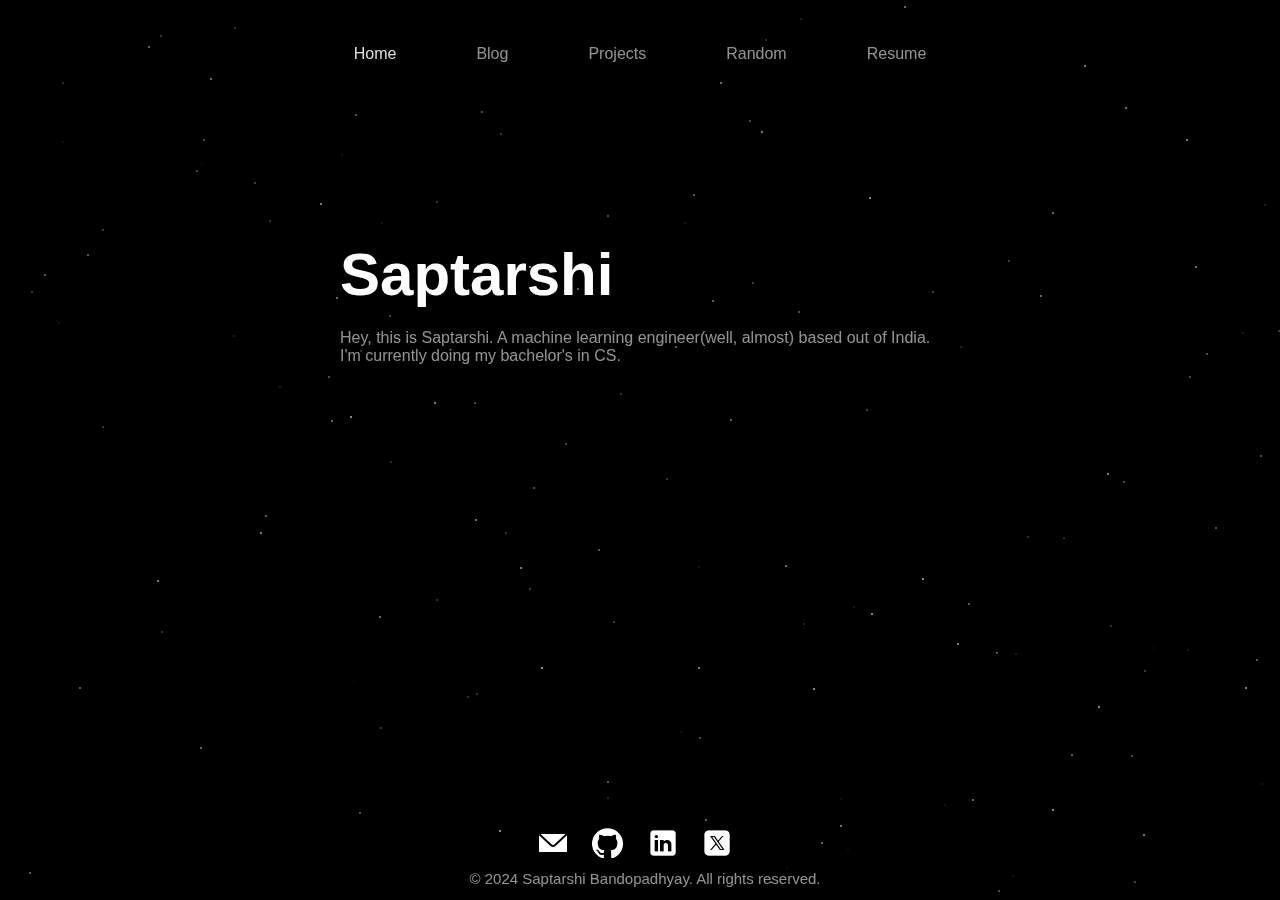
<file: index.html>
<!DOCTYPE html>
<html lang="en">

<head>
    <meta charset="UTF-8">
    <meta name="viewport" content="width=device-width, initial-scale=1.0">
    <title>Saptarshi</title>
    <link rel="stylesheet" href="./css/styles.css">
    <link rel="icon" href="./img/favicon-32x32.png" type="image/x-icon">
</head>

<body>
    <div id="dots-container"></div>
    <header>
        <nav>
            <ul>
                <li><a href="/index.html" class="active">Home</a></li>
                <li><a href="/blogs.html">Blog</a></li>
                <li><a href="/projects.html">Projects</a></li>
                <li><a href="/random.html">Random</a></li>
                <li><a href="https://drive.google.com/file/d/1vPnDOTjCx_onhcc956pm062nL6nesW4L/view?usp=drive_link"
                        target="_blank">Resume</a></li>
                </li>
            </ul>
        </nav>
    </header>

    <main>
        <section id="home">
            <div class="content">
                <h1 data-value="Saptarshi">Saptarshi</h1>
                <p>Hey, this is Saptarshi. A machine learning engineer(well, almost) based out of India. I'm currently
                    doing my bachelor's in CS.</p>
            </div>
        </section>
    </main>

    <footer>
        <ul class="social-links">
            <li><a href="https://mail.google.com/mail/u/0/?fs=1&to=bandopadhyaysaptarshi@gmail.com&tf=cm"
                    target="_blank">
                    <img src="./img/email.png" alt="Email">
                </a></li>
            <li><a href="https://github.com/Saptarshi-Bandopadhyay" target="_blank">
                    <img src="./img/github.png" alt="Github">
                </a></li>
            <li><a href="https://linkedin.com/in/saptarshi003" target="_blank">
                    <img src="./img/linkedin.png" alt="Linkedin">
                </a></li>
            <li><a href="https://twitter.com/saptarshi_021" target="_blank">
                    <img src="./img/X.png" alt="X">
                </a></li>
        </ul>
        <p>&copy; 2024 Saptarshi Bandopadhyay. All rights reserved.</p>
    </footer>


    <script src="./js/script.js"></script>
</body>

</html>
</file>
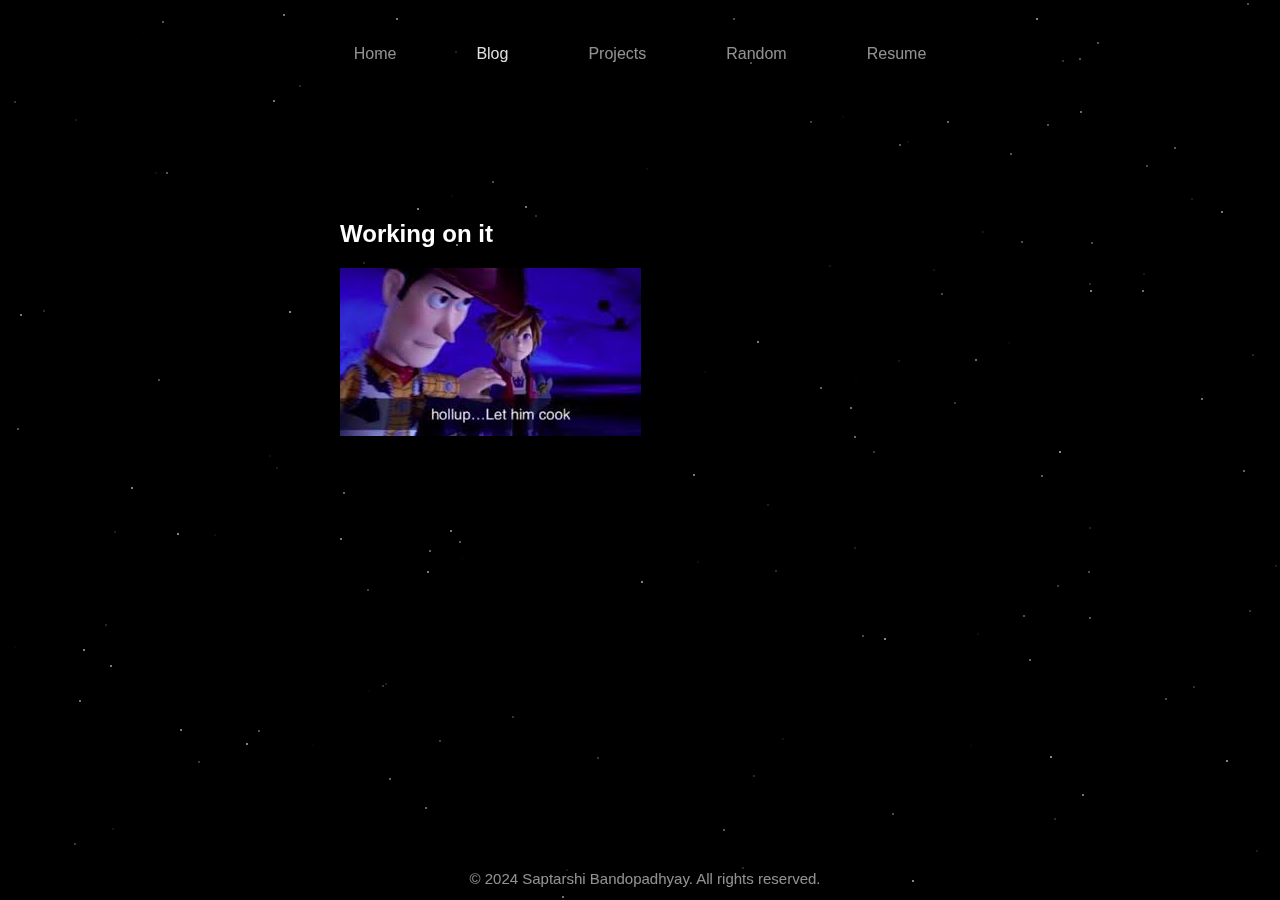
<file: blogs.html>
<!DOCTYPE html>
<html lang="en">

<head>
    <meta charset="UTF-8">
    <meta name="viewport" content="width=device-width, initial-scale=1.0">
    <title>Saptarshi</title>
    <link rel="stylesheet" href="./css/styles.css">
    <link rel="icon" href="./img/favicon-32x32.png" type="image/x-icon">
</head>

<body>
    <div id="dots-container"></div>
    <header>
        <nav>
            <ul>
                <li><a href="/index.html">Home</a></li>
                <li><a href="/blogs.html" , class="active">Blog</a></li>
                <li><a href="/projects.html">Projects</a></li>
                <li><a href="/random.html">Random</a></li>
                <li><a href="https://drive.google.com/file/d/1vPnDOTjCx_onhcc956pm062nL6nesW4L/view?usp=drive_link"
                        target="_blank">Resume</a></li>
            </ul>
        </nav>
    </header>
    <main>
        <section id="home">
            <div class="content">
                <h2>Working on it</h2>
                <img src="./img/lethimcook.jpeg" alt="Let_him_cook">
            </div>
        </section>
    </main>
    <footer>
        <p>&copy; 2024 Saptarshi Bandopadhyay. All rights reserved.</p>
    </footer>
    <!-- Your HTML content goes here -->
    <script src="./js/script.js"></script>
</body>

</html>
</file>
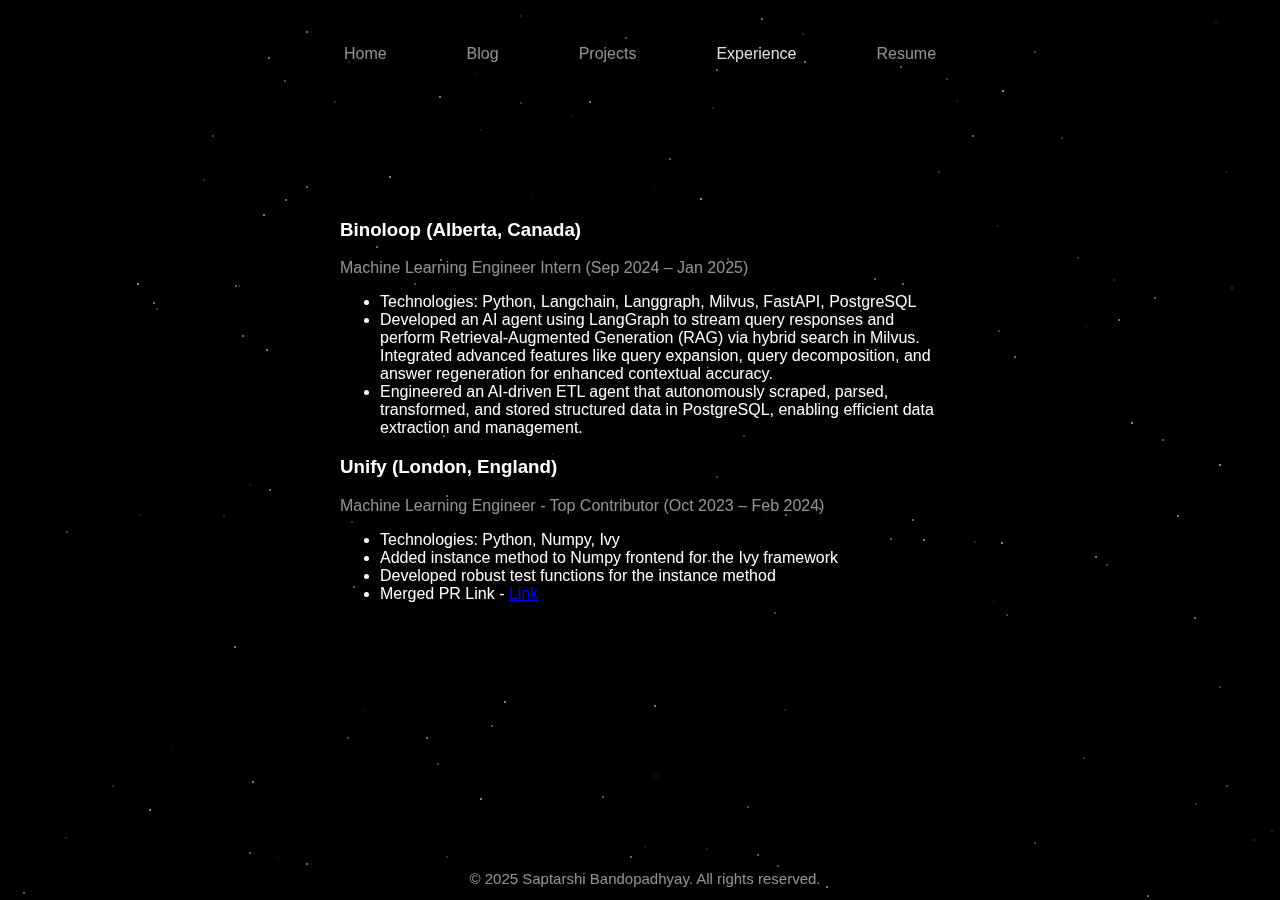
<file: experience.html>
<!DOCTYPE html>
<html lang="en">

<head>
    <meta charset="UTF-8">
    <meta name="viewport" content="width=device-width, initial-scale=1.0">
    <title>Saptarshi</title>
    <link rel="stylesheet" href="./css/styles.css">
    <link rel="icon" href="./img/favicon-32x32.png" type="image/x-icon">
</head>

<body>
    <div id="dots-container"></div>
    <header>
        <nav>
            <ul>
                <li><a href="/index.html">Home</a></li>
                <li><a href="/blogs.html">Blog</a></li>
                <li><a href="/projects.html">Projects</a></li>
                <li><a href="/experience.html" , class="active">Experience</a></li>
                <li><a href="https://drive.google.com/file/d/1vKkbekBBxkHCdyqANv6iixoAEM2cmeEX/view?usp=drive_link"
                        target="_blank">Resume</a></li>
            </ul>
        </nav>
    </header>
    <main class="experience-main">
        <section id="home">
            <div class="content">
                <section class="experience" id="experience1">
                    <h3>Binoloop (Alberta, Canada)</h3>
                    <p>Machine Learning Engineer Intern (Sep 2024 – Jan 2025)</p>
                    <ul>
                        <li>Technologies: Python, Langchain, Langgraph, Milvus, FastAPI, PostgreSQL
                        <li>Developed an AI agent using LangGraph to stream query responses and perform
                            Retrieval-Augmented
                            Generation (RAG) via hybrid search in Milvus. Integrated advanced features like query
                            expansion, query
                            decomposition, and answer regeneration for enhanced contextual accuracy.</li>
                        <li>Engineered an AI-driven ETL agent that autonomously scraped, parsed, transformed, and stored
                            structured
                            data in PostgreSQL, enabling efficient data extraction and management.</li>
                    </ul>
                </section>

                <section class="experience" id="experience2">
                    <h3>Unify (London, England)</h3>
                    <p>Machine Learning Engineer - Top Contributor (Oct 2023 – Feb 2024)</p>
                    <ul>
                        <li>Technologies: Python, Numpy, Ivy</li>
                        <li>Added instance method to Numpy frontend for the Ivy framework</li>
                        <li>Developed robust test functions for the instance method</li>
                        <li>Merged PR Link - <a href="https://github.com/unifyai/ivy/pull/22199">Link</a></li>
                    </ul>
                </section>


            </div>
        </section>
    </main>
    <footer>
        <p>&copy; 2025 Saptarshi Bandopadhyay. All rights reserved.</p>
    </footer>
    <script src="./js/script.js"></script>
</body>

</html>
</file>
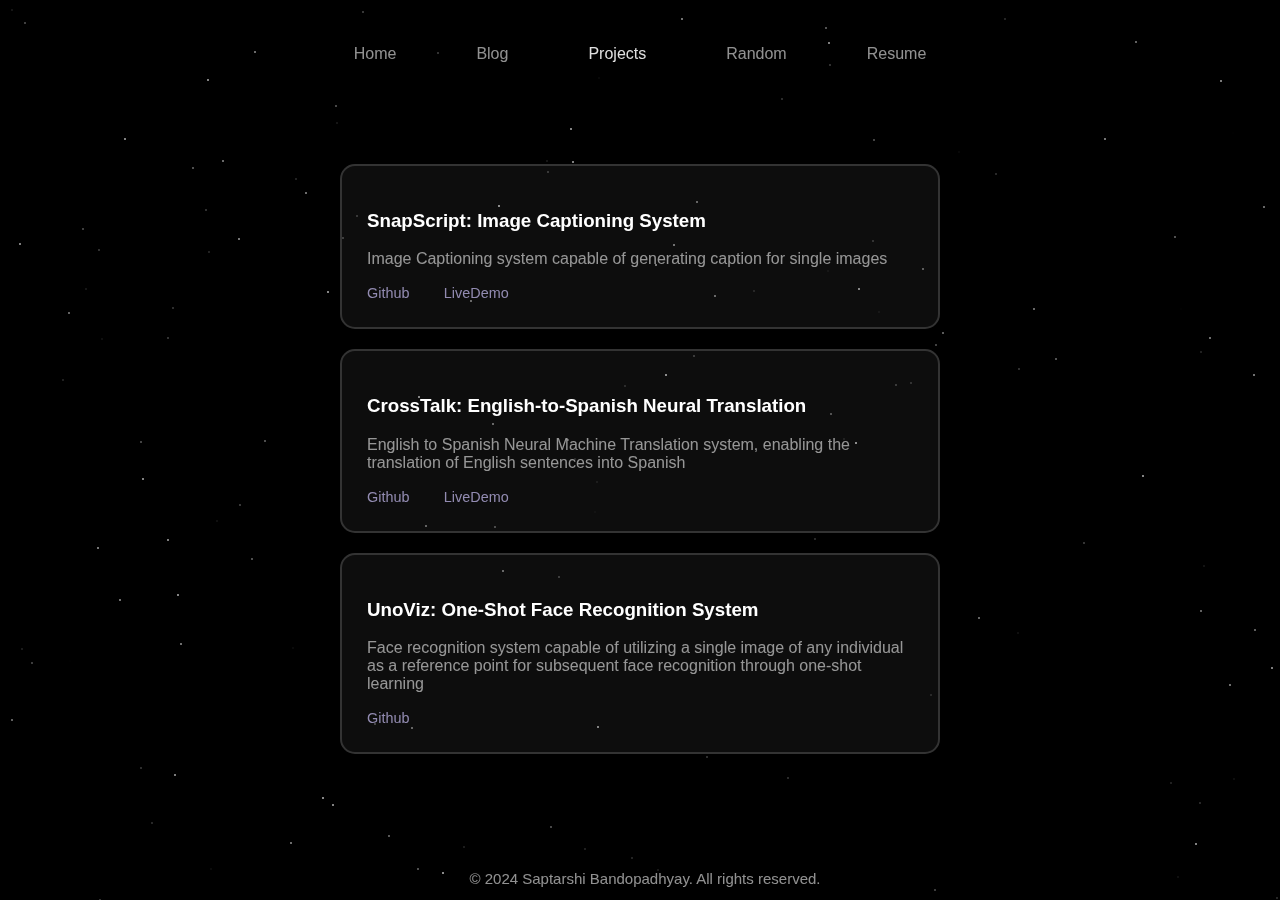
<file: projects.html>
<!DOCTYPE html>
<html lang="en">

<head>
    <meta charset="UTF-8">
    <meta name="viewport" content="width=device-width, initial-scale=1.0">
    <title>Saptarshi</title>
    <link rel="stylesheet" href="./css/styles.css">
    <link rel="icon" href="./img/favicon-32x32.png" type="image/x-icon">
</head>

<body>
    <div id="dots-container"></div>
    <header>
        <nav>
            <ul>
                <li><a href="/index.html">Home</a></li>
                <li><a href="/blogs.html">Blog</a></li>
                <li><a href="/projects.html" , class="active">Projects</a></li>
                <li><a href="/random.html">Random</a></li>
                <li><a href="https://drive.google.com/file/d/1vPnDOTjCx_onhcc956pm062nL6nesW4L/view?usp=drive_link"
                        target="_blank">Resume</a></li>
            </ul>
        </nav>
    </header>
    <main class="project-main">
        <section id="home">
            <div class="content">
                <section class="project" id="project1">
                    <h3>SnapScript: Image Captioning System</h3>
                    <p>Image Captioning system capable of generating caption for single images</p>
                    <span><a href="https://github.com/Saptarshi-Bandopadhyay/Image_Captioning_Using_Transformers"
                            class="project-link">Github</a></span>
                    <span><a href="https://huggingface.co/spaces/Saptarshi003/Image_Captioning_Using_Transformer"
                            class="project-link">LiveDemo</a></span>
                </section>

                <section class="project" id="project2">
                    <h3>CrossTalk: English-to-Spanish Neural Translation</h3>
                    <p>English to Spanish Neural Machine Translation system, enabling the translation of English
                        sentences into Spanish</p>
                    <span><a href="https://github.com/Saptarshi-Bandopadhyay/Neural_Machine_Translation"
                            class="project-link">Github</a></span>
                    <span><a href="https://huggingface.co/spaces/Saptarshi003/Neural_Machine_Translation"
                            class="project-link">LiveDemo</a></span>
                </section>

                <section class="project" id="project3">
                    <h3>UnoViz: One-Shot Face Recognition System</h3>
                    <p>Face recognition system capable of utilizing a single image of any individual as
                        a reference point for subsequent face recognition through one-shot learning</p>
                    <span><a href="https://github.com/Saptarshi-Bandopadhyay/Face-Recognition-Using-SiameseNetwork_TripletLoss"
                            class="project-link">Github</a></span>
                </section>
            </div>
        </section>
    </main>
    <footer>
        <p>&copy; 2024 Saptarshi Bandopadhyay. All rights reserved.</p>
    </footer>
    <script src="./js/script.js"></script>
</body>

</html>
</file>
<file: css/styles.css>
body {
    margin: 0;
    padding: 0;
    font-family: Arial, sans-serif;
    background-color: black;
    overflow: hidden;
    padding-bottom: 1vh;
}

header {
    text-align: center;
    position: fixed ;
    top: 5vh;
    width: 100%;
    background-color: rgba(0, 0, 0, 0.1);
    display: flex;
    justify-content: center;
}

nav {
    display: flex;
    justify-content: center;
}

nav ul {
    list-style-type: none;
    margin: 0;
    padding: 0;
    display: flex;
}

nav ul li {
    margin: 0px 25px;
}

nav ul li a {
    color: rgba(255, 255, 255, 0.568);
    text-decoration: none;
    padding: 10px 15px;
    border-radius: 5px;
    transition: background-color 0.3s;
}

nav ul li a:hover {
    color: rgba(255, 255, 255, 0.874);
}

nav ul li a.active {
    color: rgba(255, 255, 255, 0.874);
}
    

main {
    position: fixed;
    transform: translate(25vw, 20vh);
    text-align: left;
    width: 50%; /*Adjust the width as needed*/
    display: flex;
    justify-content: flex-start;
    flex-direction: column;
    max-height: 70vh; /* Set maximum height for main content area */
    
}

p {
    color: rgba(255, 255, 255, 0.568);
}

span a{
    font-size: 90%;
    color: rgba(176, 168, 214, 0.815);
    text-decoration: none;
    margin-right: 30px;
}

span a:hover{
    color: rgba(255, 255, 255, 0.874);
}

.content {
    color: white;
    padding: 20px;
}

h1 {
    font-size: 60px;
    max-width: 18vw;
    margin-bottom: 20px;
}

footer {
    position: fixed;
    bottom: 0;
    width: 100%;
    padding: 5px;
    text-align: center; /* Center the content horizontally */
    background-color: rgba(0, 0, 0, 0.0); /* Adjust the background color */
}

.social-links {
    list-style: none;
    margin: 0;
    padding: 0;
}

.social-links li {
    display: inline-block;
    margin-right: 20px; /* Add spacing between social links */
}

.social-links a {
    text-decoration: none;
}

.social-links a img{
    height: 30px;
}

footer p{
    margin: 8px;
    font-size: 15px;
}



/* Floating dots animation */
/* Update the dot size */
.dot {
    position: fixed;
    width: 2px;
    height: 2px;
    background-color: rgba(255, 255, 255, 0.731);
    border-radius: 50%;
}

#dots-container {
    position: fixed;
    top: 0;
    left: 0;
    width: 100vw;
    height: 100vh;
}


::-webkit-scrollbar {
    width: 8px;
}

::-webkit-scrollbar-track {
  box-shadow: inset 0 0 5px grey; 
  border-radius: 10px;
}

::-webkit-scrollbar-thumb {
  background: rgba(255, 255, 255, 0.568); 
  border-radius: 10px;
}


/* ------------------------------------ Project page ------------------------- */

.project {
    border: 2px solid #333;
    border-radius: 15px;
    padding: 25px;
    margin-bottom: 20px;
    background-color: rgba(255, 255, 255, 0.05);
}

.project-main { 
    overflow-y: auto;
    transform: translate(25vw, 16vh);
}

@media screen and (max-width: 1050px) {
    main{
        width: 80%;
        transform: translate(10vw, 20vh);
    }
    .project-main{
        width: 80%;
        transform: translate(10vw, 15vh);
    }
}

@media screen and (max-width: 768px) {
    nav ul li {
        margin: 0px 0px;
    }
    nav ul li a{
        padding: 3vw;
    }
    h1 {
        font-size: 40px; 
        max-width: 80%;
    }

}
</file>
